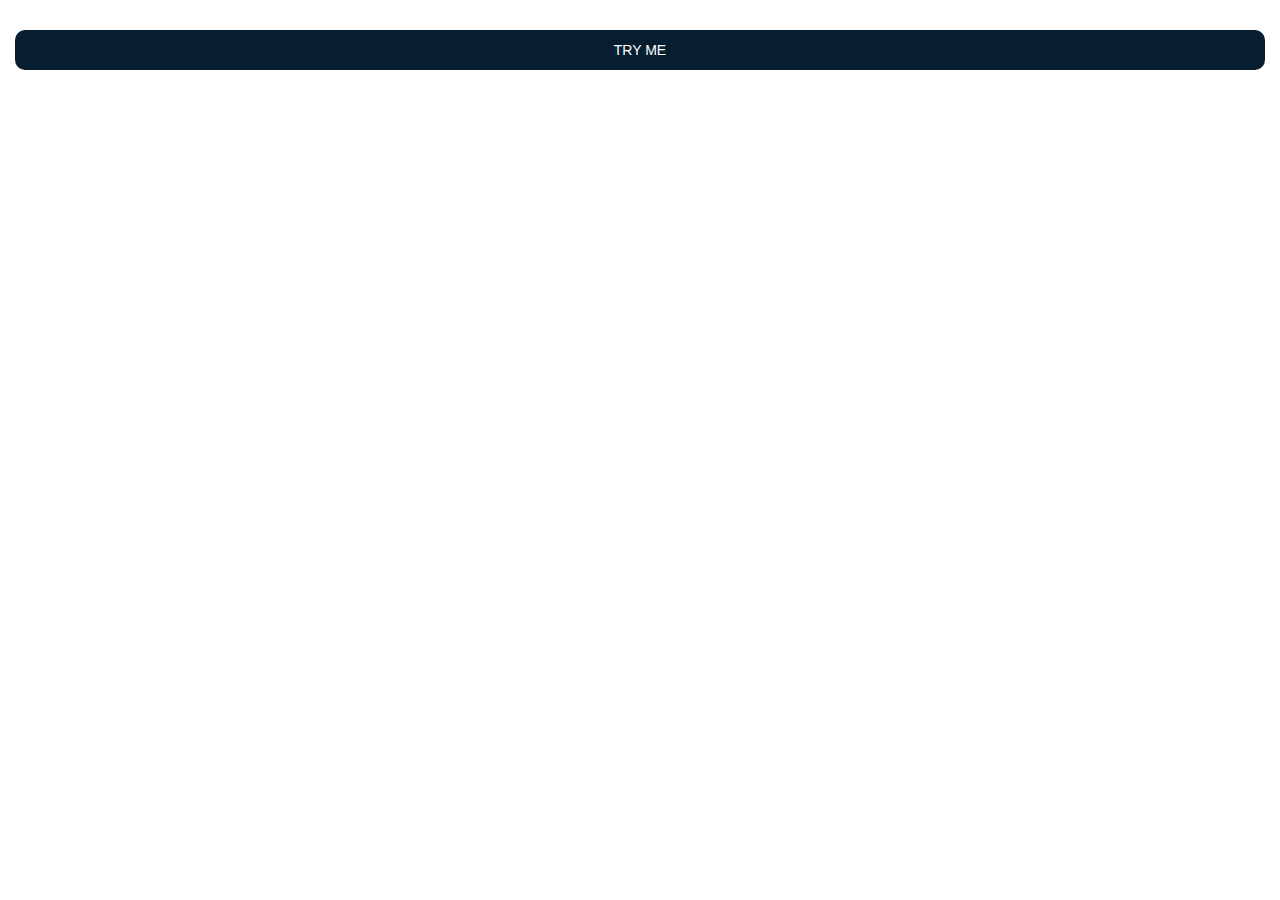
<file: telegram/webapps/index.html>
<!DOCTYPE html>
<html lang="en">
<head>
    <meta charset="utf-8">
    <meta name="viewport"
          content="width=device-width, initial-scale=1.0, minimum-scale=1.0, maximum-scale=1.0, user-scalable=no" />
    <meta name="format-detection" content="telephone=no" />
    <meta http-equiv="X-UA-Compatible" content="IE=edge" />
    <meta name="MobileOptimized" content="176" />
    <meta name="HandheldFriendly" content="True" />
    <meta name="robots" content="noindex,nofollow" />

    <title></title>

    <script type="text/javascript" src="https://telegram.org/js/telegram-web-app.js"></script>
    <script type="text/javascript" src="matter.min.js"></script>
    <script defer type="text/javascript" src="script.js"></script>
    <script src="pathseg.js"></script>
    <link rel="stylesheet" type="text/css" media="all" href="https://dodopontocom.github.io/yacp/telegram/webapps/style.css">

    <script>
        function setThemeClass() {
            document.documentElement.className = Telegram.WebApp.colorScheme;
        }
        Telegram.WebApp.onEvent('themeChanged', setThemeClass);
        setThemeClass();
    </script>

</head>

<body>
    <section>
        <!--<img src="https://dodopontocom.github.io/yacp/telegram/logo.gif" width="35%">-->
        <div id="buttons">
            <button onclick="Example.gravity();">TRY ME</button>
        <!--    <small>(The window goes fullscreen)</small>
            <button onclick="toggleMainButton(this);">Hide Main Button</button>
            <small>(It hides/shows main button)</small>
            <button id="btnTime" onclick="sendTime(10);">Send time</button>
            <small>(The bot will recieve a message with filled <code>web_app_data</code> field)</small>
        -->
        </div>
    </section>

    <!---->
    <script type="application/javascript" src="telegram.js"></script>
</body>
</html>
</file>
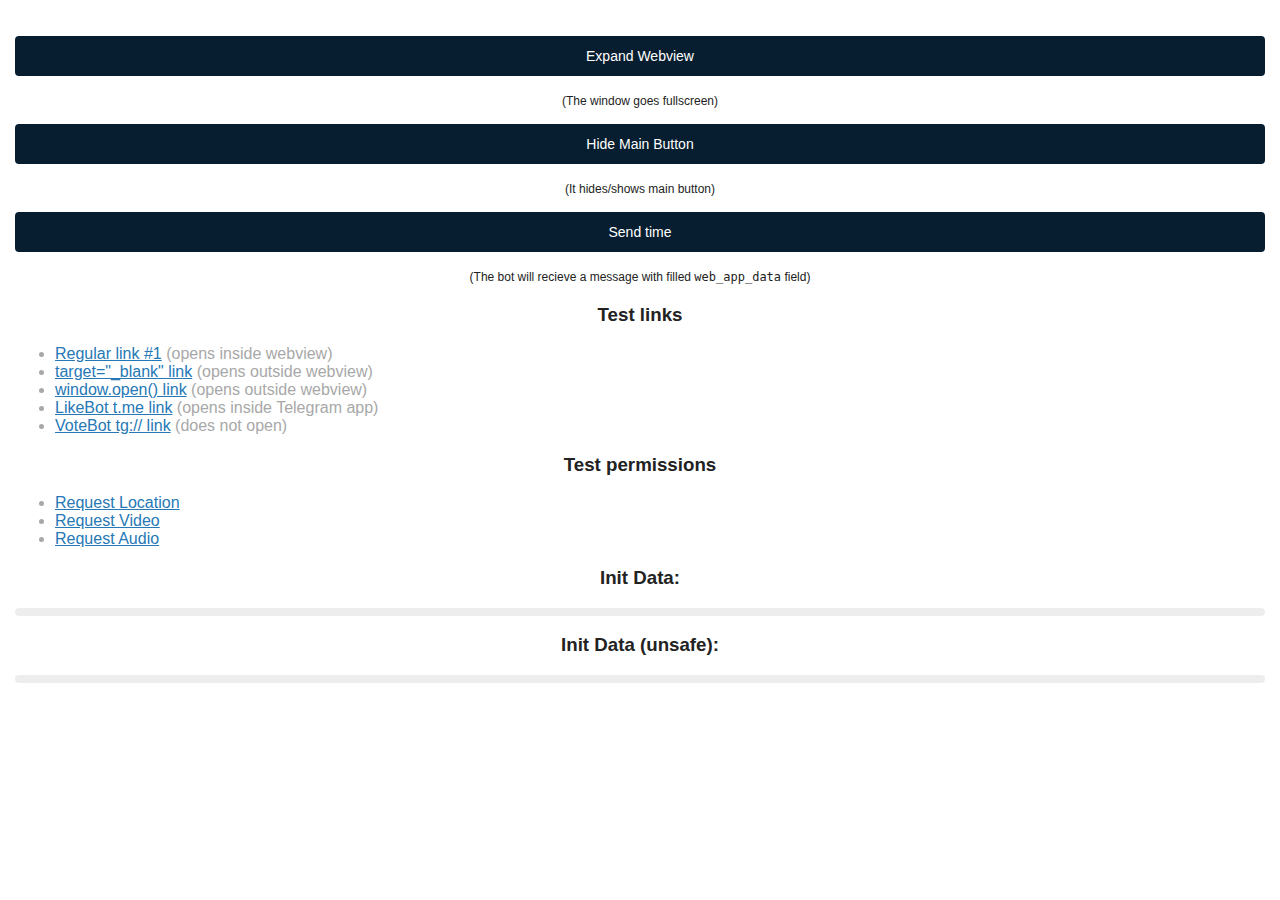
<file: telegram/menu.html>
<!DOCTYPE html>
<html lang="en">
<head>
    <meta charset="utf-8">
    <meta name="viewport"
          content="width=device-width, initial-scale=1.0, minimum-scale=1.0, maximum-scale=1.0, user-scalable=no" />
    <meta name="format-detection" content="telephone=no" />
    <meta http-equiv="X-UA-Compatible" content="IE=edge" />
    <meta name="MobileOptimized" content="176" />
    <meta name="HandheldFriendly" content="True" />
    <meta name="robots" content="noindex,nofollow" />
    <title></title>
    <script src="https://telegram.org/js/telegram-web-app.js"></script>
    <script>
        function setThemeClass() {
            document.documentElement.className = Telegram.WebApp.colorScheme;
        }
        Telegram.WebApp.onEvent('themeChanged', setThemeClass);
        setThemeClass();

    </script>
    <style>
        body {
            font-family: sans-serif;
            background-color: var(--tg-theme-bg-color, #ffffff);
            color: var(--tg-theme-text-color, #222222);
            font-size: 16px;
            margin: 0;
            padding: 0;
            color-scheme: var(--tg-color-scheme);
        }

        a {
            color: var(--tg-theme-link-color, #2678b6);
        }

        button {
            display: block;
            width: 100%;
            font-size: 14px;
            margin: 15px 0;
            padding: 12px 20px;
            border: none;
            border-radius: 4px;
            background-color: var(--tg-theme-button-color, #071e30);
            color: var(--tg-theme-button-text-color, #ffffff);
            cursor: pointer;
        }

        button[disabled] {
            opacity: 0.6;
            cursor: auto;
            pointer-events: none;
        }

        button.close_btn {
            /*position: fixed;*/
            position: absolute;
            left: 0;
            right: 0;
            bottom: 0;
            border-radius: 0;
            margin: 0;
            padding: 16px 20px;
            text-transform: uppercase;
        }

        section {
            padding: 15px 15px 65px;
            text-align: center;
        }

        p {
            margin: 40px 0 15px;
        }

        ul {
            text-align: left;
        }

        li {
            color: var(--tg-theme-hint-color, #a8a8a8);
        }

        textarea {
            width: 100%;
            box-sizing: border-box;
            padding: 7px;
        }

        pre {
            background: rgba(0, 0, 0, .07);
            border-radius: 4px;
            padding: 4px;
            margin: 7px 0;
            word-break: break-all;
            word-break: break-word;
            white-space: pre-wrap;
            text-align: left;
        }

        .dark pre {
            background: rgba(255, 255, 255, .15);
        }

        .hint {
            font-size: .8em;
            color: var(--tg-theme-hint-color, #a8a8a8);
        }

        .ok {
            color: green;
        }

        .err {
            color: red;
        }

        #fixed_wrap {
            position: fixed;
            left: 0;
            right: 0;
            top: 0;
            transform: translateY(100vh);
        }

        .viewport_border,
        .viewport_stable_border {
            position: fixed;
            left: 0;
            right: 0;
            top: 0;
            height: var(--tg-viewport-height, 100vh);
            pointer-events: none;
        }

        .viewport_stable_border {
            height: var(--tg-viewport-stable-height, 100vh);
        }

        .viewport_border:before,
        .viewport_stable_border:before {
            content: attr(text);
            display: inline-block;
            position: absolute;
            background: gray;
            right: 0;
            top: 0;
            font-size: 7px;
            padding: 2px 4px;
            vertical-align: top;
        }

        .viewport_stable_border:before {
            background: green;
            left: 0;
            right: auto;
        }

        .viewport_border:after,
        .viewport_stable_border:after {
            content: '';
            display: block;
            position: absolute;
            left: 0;
            right: 0;
            top: 0;
            bottom: 0;
            border: 2px dashed gray;
        }

        .viewport_stable_border:after {
            border-color: green;
        }

        small {
            font-size: 12px;
        }
    </style>
</head>

<body>

<section>
    <h1 id="greeting"></h1>

    <div id="buttons">
        <button onclick="webviewExpand();">Expand Webview</button>
        <small>(The window goes fullscreen)</small>
        <button onclick="toggleMainButton(this);">Hide Main Button</button>
        <small>(It hides/shows main button)</small>
        <button id="btnTime" onclick="sendTime(10);">Send time</button>
        <small>(The bot will recieve a message with filled <code>web_app_data</code> field)</small>
    </div>

    <h3>Test links</h3>
    <ul>
        <li><a href="?nextpage=1">Regular link #1</a> (opens inside webview)</li>
        <li><a href="https://telegram.org/" target="_blank">target="_blank" link</a> (opens outside webview)</li>
        <li><a href="javascript:window.open('https://telegram.org/');">window.open() link</a> (opens outside
            webview)</li>
        <li><a href="https://t.me/like">LikeBot t.me link</a> (opens inside Telegram app)</li>
        <li><a href="tg://resolve?domain=vote">VoteBot tg:// link</a> (does not open)</li>
    </ul>

    <h3>Test permissions</h3>
    <ul>
        <li>
            <a href="javascript:;" onclick="return requestLocation();">Request Location</a>
            <span id="locationData"></span>
        </li>
        <li>
            <a href="javascript:;" onclick="return requestVideo();">Request Video</a>
            <span id="videoData"></span>
        </li>
        <li>
            <a href="javascript:;" onclick="return requestAudio();">Request Audio</a>
            <span id="audioData"></span>
        </li>
    </ul>

    <h3>Init Data: </h3>
    <pre id="initData"></pre>
    <h3>Init Data (unsafe): </h3>
    <pre id="initDataUnsafe"></pre>
</section>

<script type="application/javascript">
    Telegram.WebApp.ready();

    const initData = Telegram.WebApp.initData || '';
    const initDataUnsafe = Telegram.WebApp.initDataUnsafe || {};

    document.querySelector('#greeting').innerHTML = `Hi, ${initDataUnsafe.user.first_name}!`;
    document.querySelector('#initData').innerHTML = JSON.stringify(initData, null, 2);
    document.querySelector('#initDataUnsafe').innerHTML = JSON.stringify(initDataUnsafe, null, 2);
    document.querySelector('#themeData').html(JSON.stringify(Telegram.WebApp.themeParams, null, 2));

    Telegram.WebApp.MainButton
        .setText('CLOSE WEBVIEW')
        .show()
        .onClick(function(){ webviewClose(); });

    Telegram.WebApp.onEvent('themeChanged', function() {
        document.querySelector('#themeData').innerHTML = JSON.stringify(Telegram.WebApp.themeParams, null, 2);
    });

    function toggleMainButton(el) {
        const mainButton = Telegram.WebApp.MainButton;
        if (mainButton.isVisible) {
            mainButton.hide();
            el.innerHTML = 'Show Main Button';
        } else {
            mainButton.show();
            el.innerHTML = 'Hide Main Button';
        }
    }

    function webviewExpand() {
        Telegram.WebApp.expand();
    }

    function webviewClose() {
        Telegram.WebApp.close();
    }

    function sendTime(spam) {
        const repeat = spam ? 10 : 1;
        for (let i = 0; i < repeat; i++) {
            Telegram.WebApp.sendData(new Date().toString());
        }
    }

    function requestLocation() {
        if (navigator.geolocation) {
            navigator.geolocation.getCurrentPosition(function (position) {
                document.querySelector('#locationData').innerHTML = '(' + position.coords.latitude + ', ' + position.coords.longitude + ')';
            });
        } else {
            document.querySelector('#locationData').innerHTML = '(Geolocation is not supported in this browser)';
        }

        return false;
    }

    function requestVideo() {
        if (navigator.mediaDevices) {
            navigator.mediaDevices.getUserMedia({ audio: false, video: true }).then(function(stream) {
                document.querySelector('#videoData').innerHTML = '(Access granted)';
            });
        } else {
            document.querySelector('#videoData').innerHTML = '(Media devices is not supported in this browser)';
        }
        return false;
    }

    function requestAudio() {
        if (navigator.mediaDevices) {
            navigator.mediaDevices.getUserMedia({ audio: true, video: false }).then(function(stream) {
                document.querySelector('#audioData').innerHTML = '(Access granted)';
            });
        } else {
            document.querySelector('#audioData').innerHTML = '(Media devices is not supported in this browser)';
        }
        return false;
    }
</script>
</body>
</html>
</file>
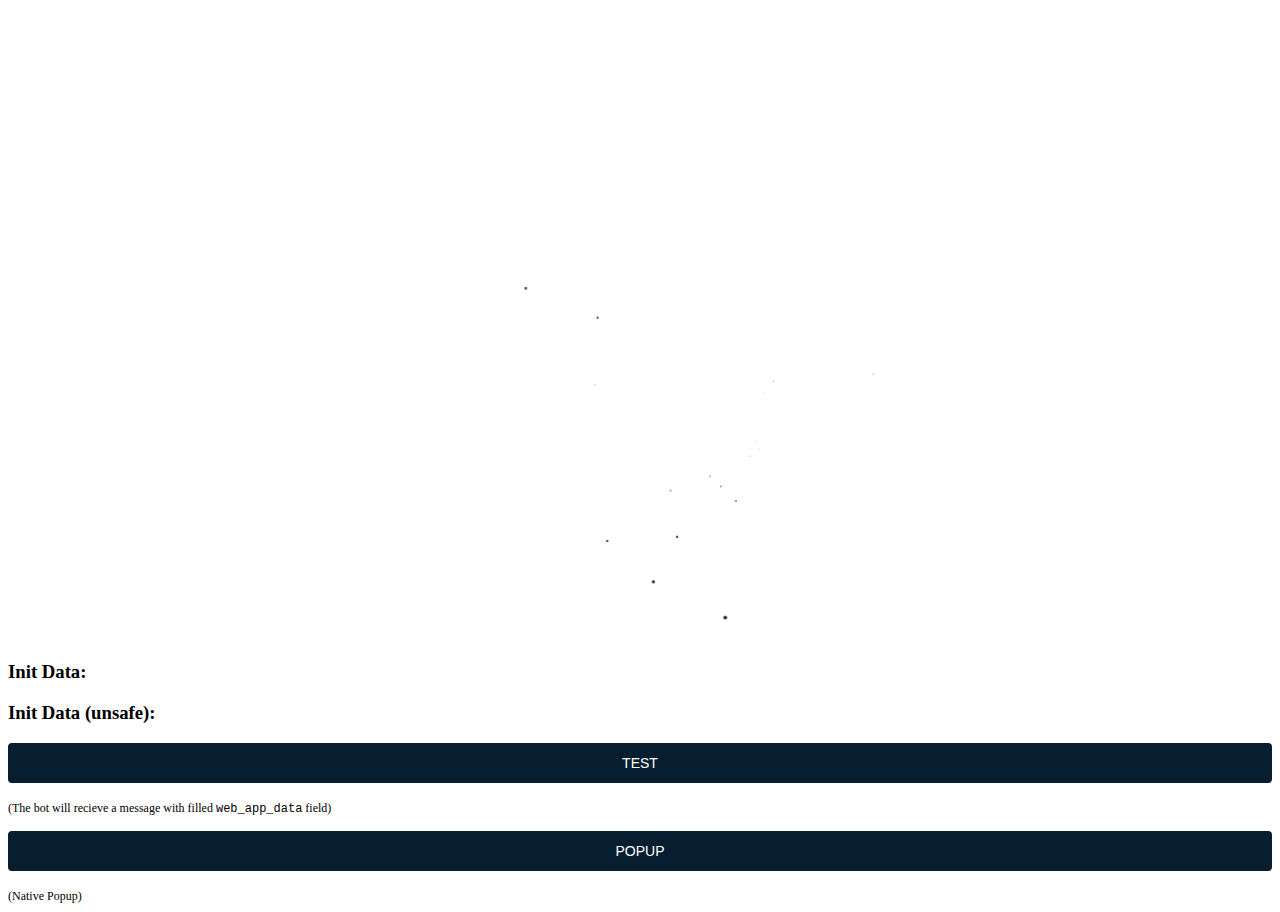
<file: telegram/test.html>
<!DOCTYPE html>
<html lang="en">
<head>
    <meta charset="utf-8">
    <meta name="viewport"
          content="width=device-width, initial-scale=1.0, minimum-scale=1.0, maximum-scale=1.0, user-scalable=no" />
    <meta name="format-detection" content="telephone=no" />
    <meta http-equiv="X-UA-Compatible" content="IE=edge" />
    <meta name="MobileOptimized" content="176" />
    <meta name="HandheldFriendly" content="True" />
    <meta name="robots" content="noindex,nofollow" />

    <title></title>

    <script src="https://telegram.org/js/telegram-web-app.js"></script>

    <script>
        function setThemeClass() {
            document.documentElement.className = Telegram.WebApp.colorScheme;
        }
        Telegram.WebApp.onEvent('themeChanged', setThemeClass);
        setThemeClass();

    </script>
    <link rel="stylesheet" type="text/css" media="all" href="https://dodopontocom.github.io/yacp/telegram/style.css">
</head>

<body>
<section>
    <canvas id="myCanvas" width="600" height="600" class="center"></canvas>
    <!--https://slicker.me/javascript/physics_sandbox.htm-->
    <script>
    function animate() {
            if (stars.length<300&&Math.random()<.5){ // if fewer than 300 stars, a 50% chance of creating a new one
                    let star={x:0,y:0,vx:-5+Math.random()*10,vy:-5+Math.random()*10} // create a new star in the middle with random velocity
                    stars.push(star); // add the star to the array
                    }
            context.clearRect(0, 0, canvas.width, canvas.height); // clear the frame
            for(let n=0;n<stars.length;n++){ // for each star
                    stars[n].x=stars[n].x+stars[n].vx; // add the velocity to the current position
                    stars[n].y=stars[n].y+stars[n].vy; // in both axles
                    if(stars[n].x>400||stars[n].x<-400){ // if the star is out of bounds
                            stars[n].x=0;  // put it back in the center
                            stars[n].y=0;
                    }
            color=Math.floor((Math.abs(stars[n].x)+Math.abs(stars[n].y))/5);
            context.fillStyle = 'rgb('+color+','+color+','+color+')'; // use the color value for the R, G and B component
            context.beginPath();
            context.arc(400+stars[n].x, 400+stars[n].y, Math.abs(stars[n].y/100+n/200), 0, 2 * Math.PI); // draw a circle
            context.fill();
            }
            window.requestAnimationFrame(animate); // request another animation frame
    }
    
    let canvas = document.getElementById('myCanvas');
    let context = canvas.getContext('2d');
    let stars=[]; // the array of stars
    window.requestAnimationFrame(animate); // initialize the animation
    </script>

    <!-- <img src="https://dodopontocom.github.io/yacp/telegram/logo.gif" width="35%"> -->

    <h1 id="greeting"></h1>

    <h3>Init Data: </h3>
    <pre id="initData"></pre>
    <h3>Init Data (unsafe): </h3>
    <pre id="initDataUnsafe"></pre>

    <div id="buttons">
        <button id="btnSendTime" onclick="sendTime();">TEST</button>
        <small>(The bot will recieve a message with filled <code>web_app_data</code> field)</small>
        <button id="btnNativePopup" onclick="showPopNative();">POPUP</button>
        <small>(Native Popup)</small>
    </div>

</section>

<script type="application/javascript">
    Telegram.WebApp.ready();

    const initData = Telegram.WebApp.initData || '';
    const initDataUnsafe = Telegram.WebApp.initDataUnsafe || {};

    document.querySelector('#greeting').innerHTML = `🗣 Hello, ${initDataUnsafe.user.first_name}!`;
    document.querySelector('#initData').innerHTML = JSON.stringify(initData, null, 2);
    document.querySelector('#initDataUnsafe').innerHTML = JSON.stringify(initDataUnsafe, null, 2);
    document.querySelector('#themeData').html(JSON.stringify(Telegram.WebApp.themeParams, null, 2));

    Telegram.WebApp.MainButton
        .setText('BYE')
        .show()
        .onClick(function(){ webviewClose(); });

    Telegram.WebApp.onEvent('themeChanged', function() {
        document.querySelector('#themeData').innerHTML = JSON.stringify(Telegram.WebApp.themeParams, null, 2);
    });

    function sendTime() {
        Telegram.WebApp.sendData(new Date().toString());
        console.log(new Date().toString())
    }
    
    function showPopNative() {
        Telegram.WebApp.showPopup('Title', 'Message here');
        console.log('pop')
    }

</script>

</body>
</html>
</file>
